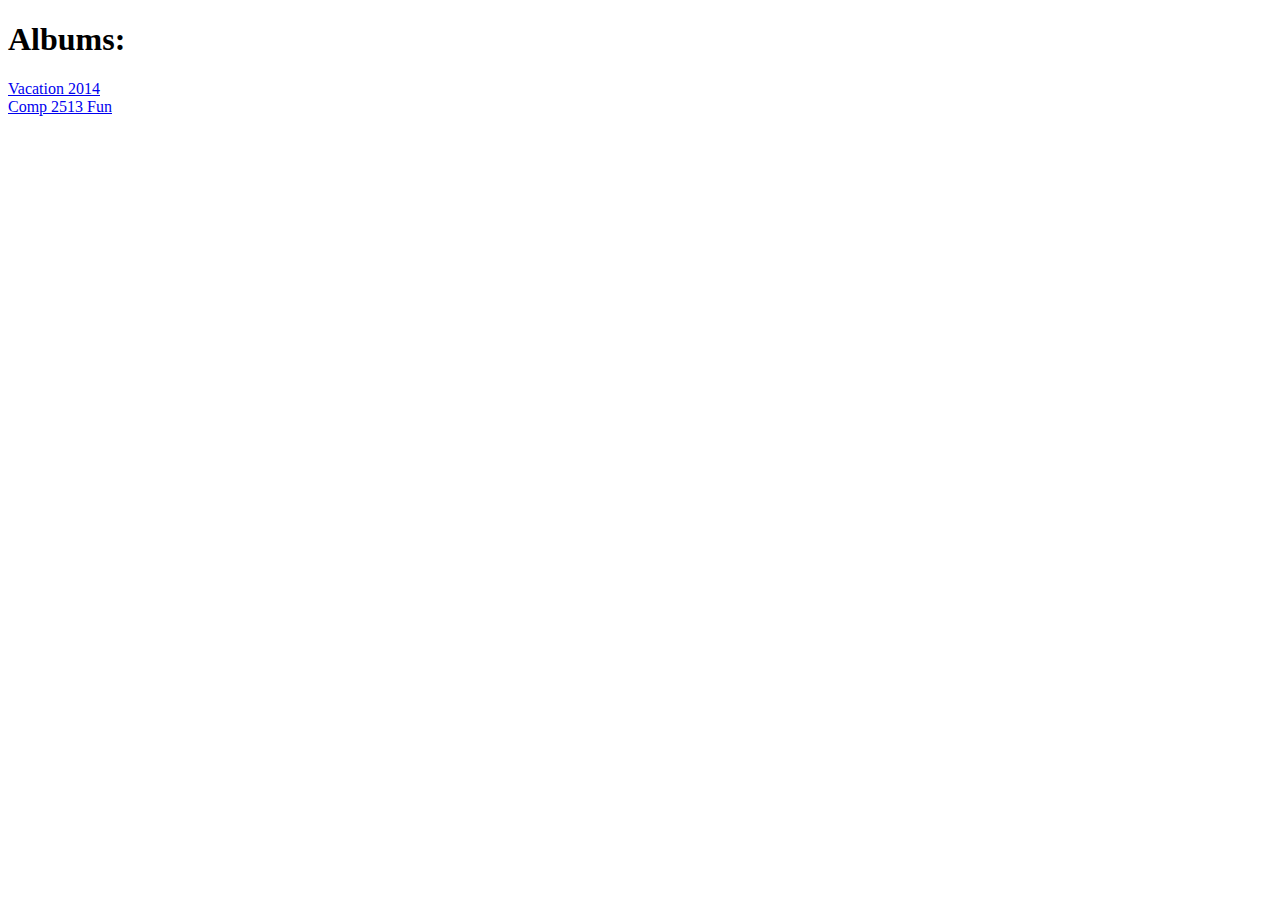
<file: index.html>
<!DOCTYPE html>
<html>
	<head>
	<script src="http://ajax.googleapis.com/ajax/libs/jquery/1.11.2/jquery.min.js"></script>	
	</head>
	<body>
	<script>
    $.getJSON("library.json", function(data){
		$('.result').html('<a href="lib1.html">' + data.library1name.title +'</a>' + '<br>' + '<a href="lib2.html">' + data['2ndlibraryname'].title + '</a>');

});


</script>

<h1>Albums:</h1>
<p id="title1" class="result"></p>
<p id="title2" class="result2"></p>
<div></div>
</body>
</file>
